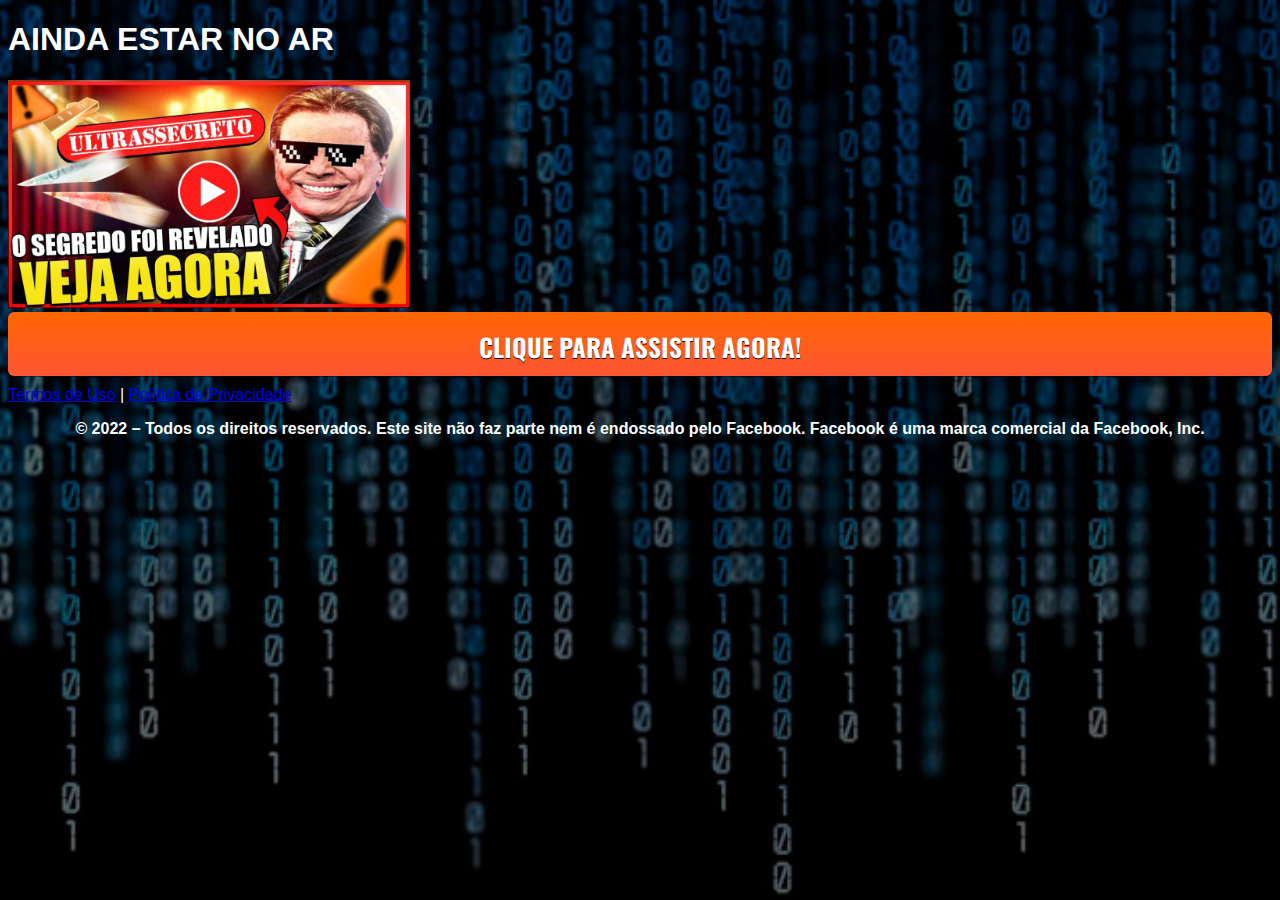
<file: index.html>
<!DOCTYPE html>
<html lang="pt-br">
  <head>
    <meta charset="utf-8">
    <meta name="viewport" content="width=device-width, initial-scale=1, shrink-to-fit=no">

    <link rel="stylesheet" href="https://stackpath.bootstrapcdn.com/bootstrap/4.1.3/css/bootstrap.min.css" integrity="sha384-MCw98/SFnGE8fJT3GXwEOngsV7Zt27NXFoaoApmYm81iuXoPkFOJwJ8ERdknLPMO" crossorigin="anonymous">

    <link rel="preconnect" href="https://fonts.googleapis.com">
    <link rel="preconnect" href="https://fonts.gstatic.com" crossorigin>
    <link href="https://fonts.googleapis.com/css2?family=Cabin:ital,wght@0,400;0,500;0,600;0,700;1,400;1,500;1,600;1,700&family=Dosis:wght@200;300;400;500;600;700;800&family=Oswald:wght@200;300;400;500;600;700&family=Signika:wght@300;400;500;600;700&display=swap" rel="stylesheet">

    <link rel="stylesheet" href="./assets/css/com.css">

    <!-- Título da Página -->
    <title>Digital</title>
    
    <style type="text/css">
      body {
        color: white;
        background-image: url("assets/img/02.jpg");
        background-color: rgba(0, 0, 0, 0.6);
        background-position: center;
        background-size: cover;
        background-attachment: fixed;
        background-blend-mode: darken;
      }
    </style>

  </head>
  <body>
    
    <header class="py-4">
      <div class="container">
        <div class="row justify-content-center">
          <div class="col-lg-8 text-center">
            <!-- Imagem Ultrasecreto -->
            

            <!-- Headline -->
            <h1 class="my-4"><b>AINDA ESTAR NO AR</b></h1>

            <!-- VSL -->
            <img class="img-fluid" src="./assets/img/preeee.png">
            
            <!-- Botão -->
            <div id="cta1" class="mt-4 d-none">
              <a href="https://lucreicomperfil.online/?page_id=78" class="a-btn" style="text-decoration: none;">
                <span class="span-btn">CLIQUE PARA ASSISTIR AGORA!</span>
                <span class="span-btn2"></span>
              </a>
            </div>

            <!-- Termos de Uso e Política de Privacidade -->
            <div class="text-white mt-4"><a href="termos.html" class="text-white">Termos de Uso</a> | <a href="privacidade.html" class="text-white">Política de Privacidade</a></div>
          </div>
        </div>
      </div>
    </header>

    <script type="text/javascript">
      setTimeout(() => {document.getElementById("cta1").classList.remove("d-none")}, 0000000); // temporização da Call to Action (em milissegundos)
    </script>

    <script src="https://code.jquery.com/jquery-3.3.1.slim.min.js" integrity="sha384-q8i/X+965DzO0rT7abK41JStQIAqVgRVzpbzo5smXKp4YfRvH+8abtTE1Pi6jizo" crossorigin="anonymous"></script>
    <script src="https://cdnjs.cloudflare.com/ajax/libs/popper.js/1.14.3/umd/popper.min.js" integrity="sha384-ZMP7rVo3mIykV+2+9J3UJ46jBk0WLaUAdn689aCwoqbBJiSnjAK/l8WvCWPIPm49" crossorigin="anonymous"></script>
    <script src="https://stackpath.bootstrapcdn.com/bootstrap/4.1.3/js/bootstrap.min.js" integrity="sha384-ChfqqxuZUCnJSK3+MXmPNIyE6ZbWh2IMqE241rYiqJxyMiZ6OW/JmZQ5stwEULTy" crossorigin="anonymous"></script>
    <script src="./assets/js/com.js"></script>
  </body>
</html>

 </div>
    <p style="text-align: center; font-weight: bold;">© 2022 – Todos os direitos reservados. Este site não faz parte nem é endossado pelo Facebook. Facebook é uma marca comercial da Facebook, Inc.</p>
  </div>
</file>
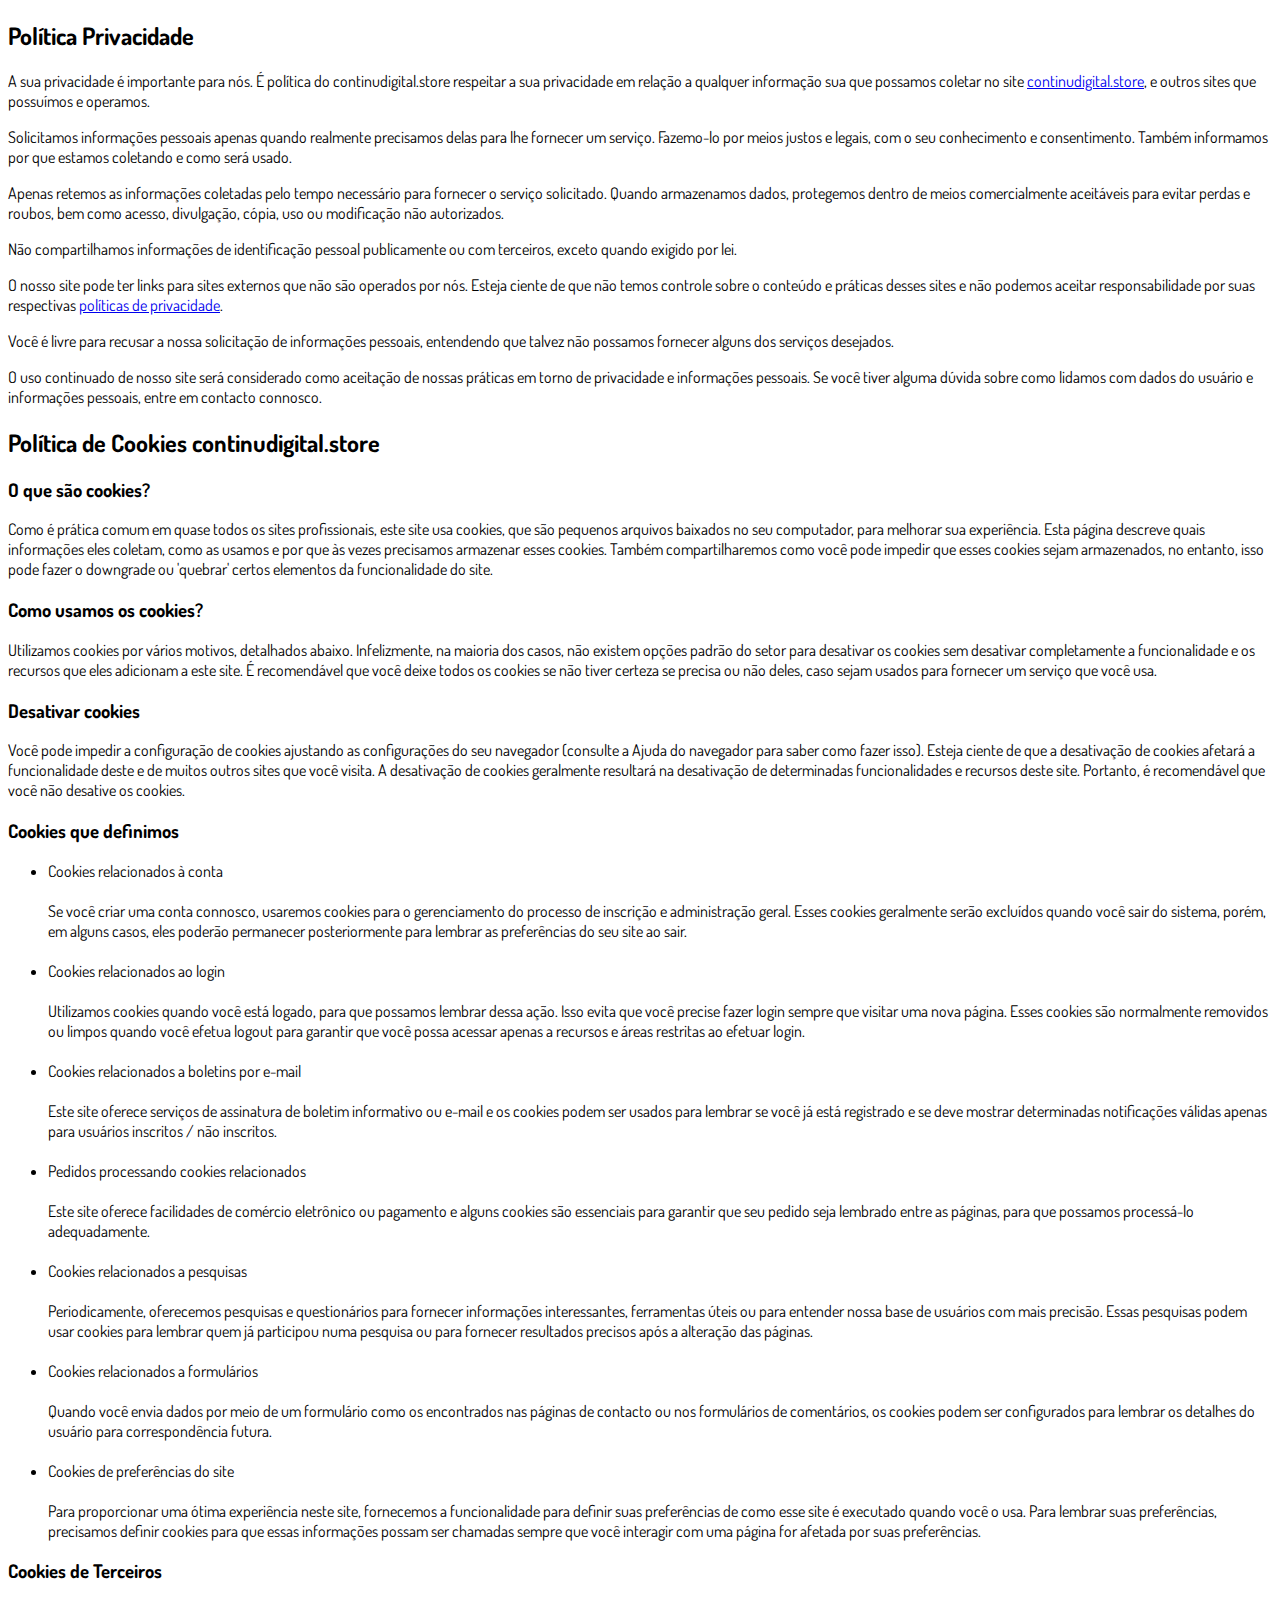
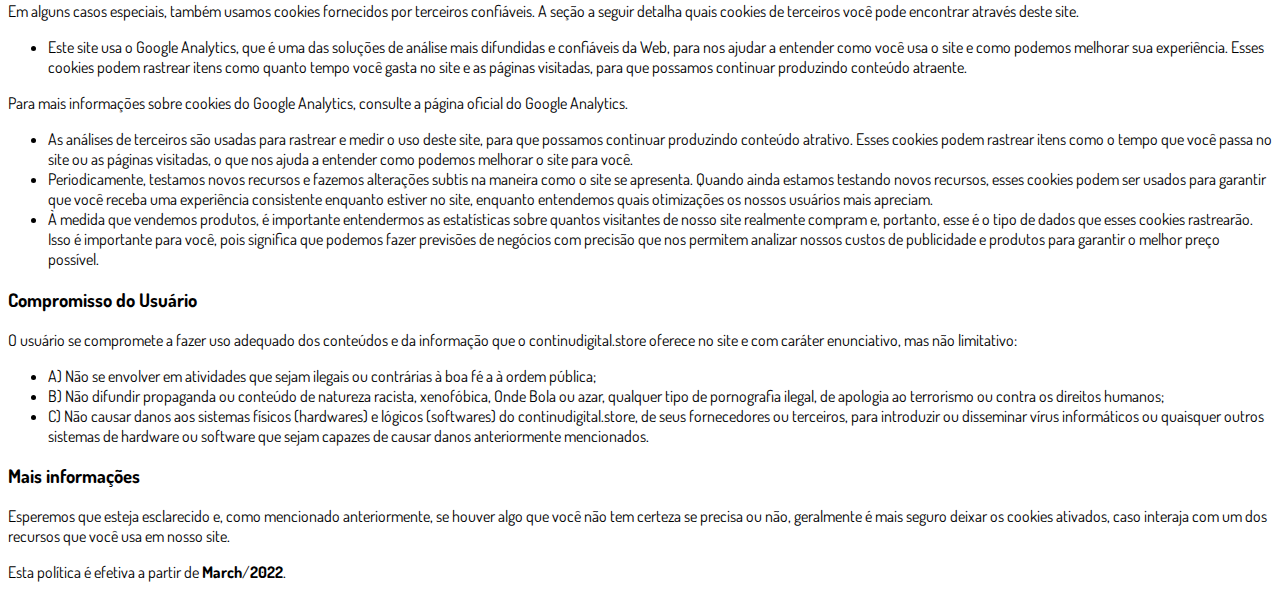
<file: privacidade.html>
<!DOCTYPE html>
<html lang="pt-br">
  <head>
    <meta charset="utf-8">
    <meta name="viewport" content="width=device-width, initial-scale=1, shrink-to-fit=no">

    <link rel="stylesheet" href="https://stackpath.bootstrapcdn.com/bootstrap/4.1.3/css/bootstrap.min.css" integrity="sha384-MCw98/SFnGE8fJT3GXwEOngsV7Zt27NXFoaoApmYm81iuXoPkFOJwJ8ERdknLPMO" crossorigin="anonymous">

    <link rel="preconnect" href="https://fonts.googleapis.com">
    <link rel="preconnect" href="https://fonts.gstatic.com" crossorigin>
    <link href="https://fonts.googleapis.com/css2?family=Dosis:wght@200;300;400;500;600;700;800&display=swap" rel="stylesheet">
    
    <!-- Ícone da Página -->
    <link rel="shortcut icon" type="image/jpg" href="./assets/img/favicon.png">

    <!-- Título da Página -->
    <title>Política de Privacidade | continudigital.store</title>
    
    <style type="text/css">
      body {
        font-family: 'Dosis', sans-serif;
      }
    </style>

  </head>
  <body>
    
    <div class="container py-5">
      <div class="row justify-content-center">
        <div class="col-lg-8">
          <h2>Política Privacidade</h2>                    <p>A sua privacidade é importante para nós. É política do continudigital.store respeitar a sua privacidade em relação a qualquer informação sua que possamos coletar no site <a href="#">continudigital.store</a>, e outros sites que possuímos e operamos.</p>                    <p>Solicitamos informações pessoais apenas quando realmente precisamos delas para lhe fornecer um serviço. Fazemo-lo por meios justos e legais, com o seu conhecimento e consentimento. Também informamos por que estamos coletando e como será usado.                    </p>                    <p>Apenas retemos as informações coletadas pelo tempo necessário para fornecer o serviço solicitado. Quando armazenamos dados, protegemos dentro de meios comercialmente aceitáveis ​​para evitar perdas e roubos, bem como acesso, divulgação, cópia, uso ou                        modificação não autorizados.</p>                    <p>Não compartilhamos informações de identificação pessoal publicamente ou com terceiros, exceto quando exigido por lei.</p>                    <p>O nosso site pode ter links para sites externos que não são operados por nós. Esteja ciente de que não temos controle sobre o conteúdo e práticas desses sites e não podemos aceitar responsabilidade por suas respectivas <a href='https://politicaprivacidade.com' target='_BLANK'>políticas de privacidade</a>.                    </p>                    <p>Você é livre para recusar a nossa solicitação de informações pessoais, entendendo que talvez não possamos fornecer alguns dos serviços desejados.</p>                    <p>O uso continuado de nosso site será considerado como aceitação de nossas práticas em torno de privacidade e informações pessoais. Se você tiver alguma dúvida sobre como lidamos com dados do usuário e informações pessoais, entre em contacto connosco.</p>                    <h2>Política de Cookies continudigital.store</h2>                    <h3>O que são cookies?</h3>                    <p>Como é prática comum em quase todos os sites profissionais, este site usa cookies, que são pequenos arquivos baixados no seu computador, para melhorar sua experiência. Esta página descreve quais informações eles coletam, como as usamos e por que às vezes                        precisamos armazenar esses cookies. Também compartilharemos como você pode impedir que esses cookies sejam armazenados, no entanto, isso pode fazer o downgrade ou 'quebrar' certos elementos da funcionalidade do site.</p>                    <h3>Como usamos os cookies?</h3>                    <p>Utilizamos cookies por vários motivos, detalhados abaixo. Infelizmente, na maioria dos casos, não existem opções padrão do setor para desativar os cookies sem desativar completamente a funcionalidade e os recursos que eles adicionam a este site. É recomendável                        que você deixe todos os cookies se não tiver certeza se precisa ou não deles, caso sejam usados ​​para fornecer um serviço que você usa.</p>                    <h3>Desativar cookies</h3>                    <p>Você pode impedir a configuração de cookies ajustando as configurações do seu navegador (consulte a Ajuda do navegador para saber como fazer isso). Esteja ciente de que a desativação de cookies afetará a funcionalidade deste e de muitos outros sites que                        você visita. A desativação de cookies geralmente resultará na desativação de determinadas funcionalidades e recursos deste site. Portanto, é recomendável que você não desative os cookies.</p>                    <h3>Cookies que definimos</h3>                    <ul>                        <li>                            Cookies relacionados à conta<br><br> Se você criar uma conta connosco, usaremos cookies para o gerenciamento do processo de inscrição e administração geral. Esses cookies geralmente serão excluídos quando você sair do sistema, porém, em alguns                            casos, eles poderão permanecer posteriormente para lembrar as preferências do seu site ao sair.<br><br>                        </li>                        <li>                            Cookies relacionados ao login<br><br> Utilizamos cookies quando você está logado, para que possamos lembrar dessa ação. Isso evita que você precise fazer login sempre que visitar uma nova página. Esses cookies são normalmente removidos ou limpos                            quando você efetua logout para garantir que você possa acessar apenas a recursos e áreas restritas ao efetuar login.<br><br>                        </li>                        <li>                            Cookies relacionados a boletins por e-mail<br><br> Este site oferece serviços de assinatura de boletim informativo ou e-mail e os cookies podem ser usados ​​para lembrar se você já está registrado e se deve mostrar determinadas notificações                            válidas apenas para usuários inscritos / não inscritos.<br><br>                        </li>                        <li>                            Pedidos processando cookies relacionados<br><br> Este site oferece facilidades de comércio eletrônico ou pagamento e alguns cookies são essenciais para garantir que seu pedido seja lembrado entre as páginas, para que possamos processá-lo adequadamente.<br><br>                        </li>                        <li>                            Cookies relacionados a pesquisas<br><br> Periodicamente, oferecemos pesquisas e questionários para fornecer informações interessantes, ferramentas úteis ou para entender nossa base de usuários com mais precisão. Essas pesquisas podem usar cookies                            para lembrar quem já participou numa pesquisa ou para fornecer resultados precisos após a alteração das páginas.<br><br>                        </li>                        <li>                            Cookies relacionados a formulários<br><br> Quando você envia dados por meio de um formulário como os encontrados nas páginas de contacto ou nos formulários de comentários, os cookies podem ser configurados para lembrar os detalhes do usuário                            para correspondência futura.<br><br>                        </li>                        <li>                            Cookies de preferências do site<br><br> Para proporcionar uma ótima experiência neste site, fornecemos a funcionalidade para definir suas preferências de como esse site é executado quando você o usa. Para lembrar suas preferências, precisamos                            definir cookies para que essas informações possam ser chamadas sempre que você interagir com uma página for afetada por suas preferências.<br>                        </li>                    </ul>                    <h3>Cookies de Terceiros</h3>                    <p>Em alguns casos especiais, também usamos cookies fornecidos por terceiros confiáveis. A seção a seguir detalha quais cookies de terceiros você pode encontrar através deste site.</p>                    <ul>                        <li>                            Este site usa o Google Analytics, que é uma das soluções de análise mais difundidas e confiáveis ​​da Web, para nos ajudar a entender como você usa o site e como podemos melhorar sua experiência. Esses cookies podem rastrear itens como quanto tempo                            você gasta no site e as páginas visitadas, para que possamos continuar produzindo conteúdo atraente.                        </li>                    </ul>                    <p>Para mais informações sobre cookies do Google Analytics, consulte a página oficial do Google Analytics.</p>                    <ul>                        <li>                            As análises de terceiros são usadas para rastrear e medir o uso deste site, para que possamos continuar produzindo conteúdo atrativo. Esses cookies podem rastrear itens como o tempo que você passa no site ou as páginas visitadas, o que nos ajuda a entender                            como podemos melhorar o site para você.</li>                        <li>                            Periodicamente, testamos novos recursos e fazemos alterações subtis na maneira como o site se apresenta. Quando ainda estamos testando novos recursos, esses cookies podem ser usados ​​para garantir que você receba uma experiência consistente enquanto                            estiver no site, enquanto entendemos quais otimizações os nossos usuários mais apreciam.</li>                        <li>                            À medida que vendemos produtos, é importante entendermos as estatísticas sobre quantos visitantes de nosso site realmente compram e, portanto, esse é o tipo de dados que esses cookies rastrearão. Isso é importante para você, pois significa que podemos                            fazer previsões de negócios com precisão que nos permitem analizar nossos custos de publicidade e produtos para garantir o melhor preço possível.</li>                                            </ul>                    <h3>Compromisso do Usuário</h3>                                <p>O usuário se compromete a fazer uso adequado dos conteúdos e da informação que o continudigital.store oferece no site e com caráter enunciativo, mas não limitativo:</p>                                        <ul>                        <li>A) Não se envolver em atividades que sejam ilegais ou contrárias à boa fé a à ordem pública;</li>                        <li>B) Não difundir propaganda ou conteúdo de natureza racista, xenofóbica, <a style='color: inherit !important; text-decoration:none !important;' href='https://ondeapostar.pt/onde-da-a-bola/'>Onde Bola</a> ou azar, qualquer tipo de pornografia ilegal, de apologia ao terrorismo ou contra os direitos humanos;</li>                        <li>C) Não causar danos aos sistemas físicos (hardwares) e lógicos (softwares) do continudigital.store, de seus fornecedores ou terceiros, para introduzir ou disseminar vírus informáticos ou quaisquer outros sistemas de hardware ou software que sejam capazes de causar danos anteriormente mencionados.</li>                    </ul>                                        <h3>Mais informações</h3>                    <p>Esperemos que esteja esclarecido e, como mencionado anteriormente, se houver algo que você não tem certeza se precisa ou não, geralmente é mais seguro deixar os cookies ativados, caso interaja com um dos recursos que você usa em nosso site.</p>                    <p>Esta política é efetiva a partir de <strong>March</strong>/<strong>2022</strong>.</p>
        </div>
      </div>
    </div>

    <script src="https://code.jquery.com/jquery-3.3.1.slim.min.js" integrity="sha384-q8i/X+965DzO0rT7abK41JStQIAqVgRVzpbzo5smXKp4YfRvH+8abtTE1Pi6jizo" crossorigin="anonymous"></script>
    <script src="https://cdnjs.cloudflare.com/ajax/libs/popper.js/1.14.3/umd/popper.min.js" integrity="sha384-ZMP7rVo3mIykV+2+9J3UJ46jBk0WLaUAdn689aCwoqbBJiSnjAK/l8WvCWPIPm49" crossorigin="anonymous"></script>
    <script src="https://stackpath.bootstrapcdn.com/bootstrap/4.1.3/js/bootstrap.min.js" integrity="sha384-ChfqqxuZUCnJSK3+MXmPNIyE6ZbWh2IMqE241rYiqJxyMiZ6OW/JmZQ5stwEULTy" crossorigin="anonymous"></script>
  </body>
</html>
</file>
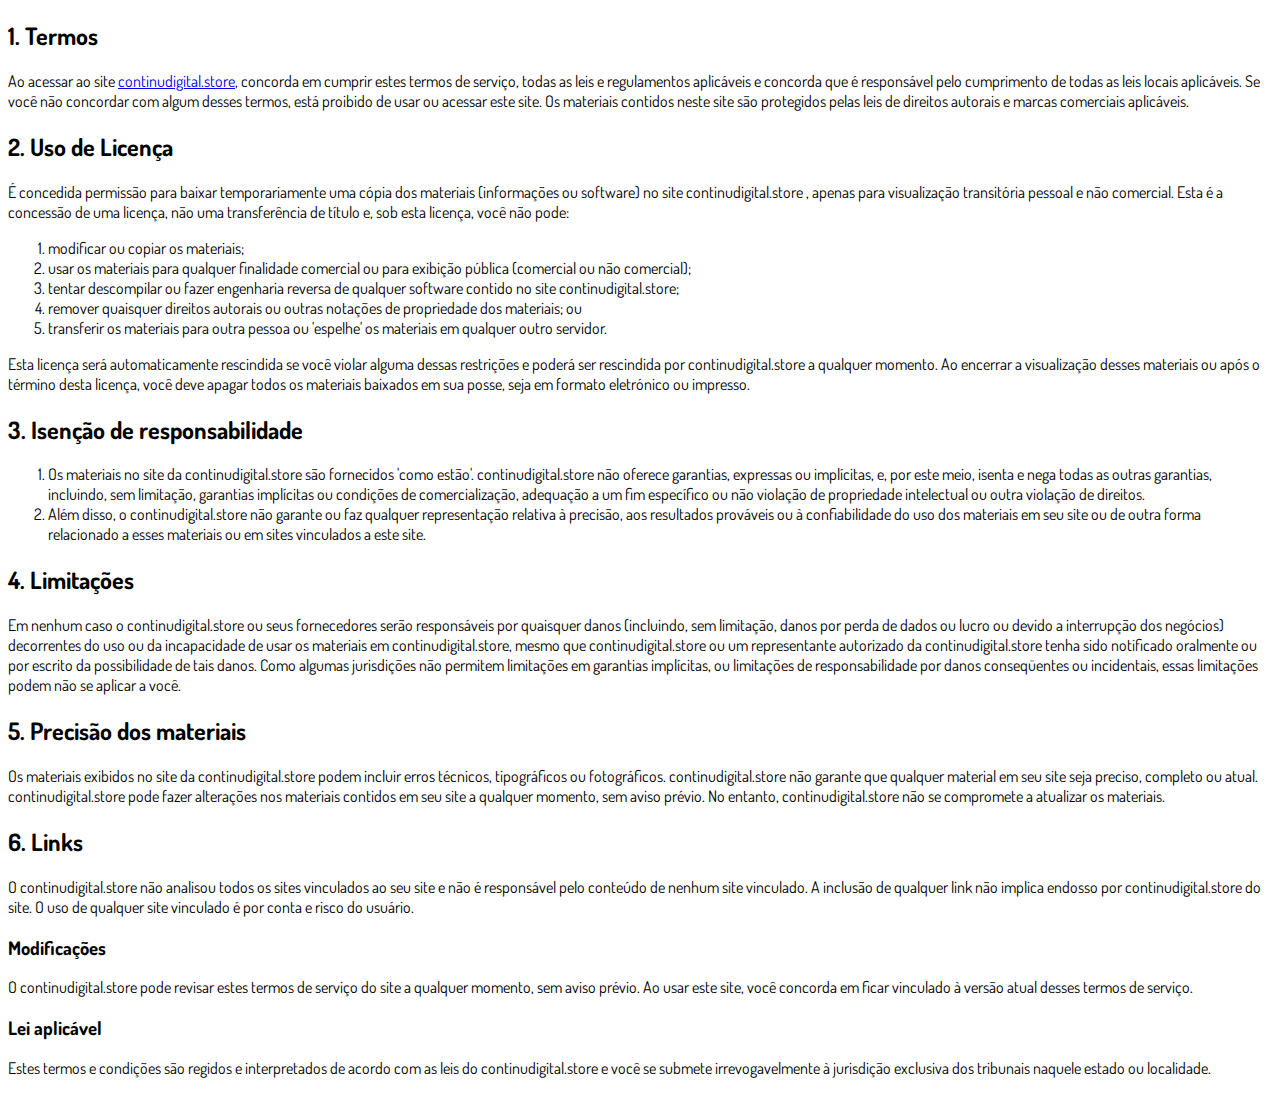
<file: termos.html>
<!DOCTYPE html>
<html lang="pt-br">
  <head>
    <meta charset="utf-8">
    <meta name="viewport" content="width=device-width, initial-scale=1, shrink-to-fit=no">

    <link rel="stylesheet" href="https://stackpath.bootstrapcdn.com/bootstrap/4.1.3/css/bootstrap.min.css" integrity="sha384-MCw98/SFnGE8fJT3GXwEOngsV7Zt27NXFoaoApmYm81iuXoPkFOJwJ8ERdknLPMO" crossorigin="anonymous">

    <link rel="preconnect" href="https://fonts.googleapis.com">
    <link rel="preconnect" href="https://fonts.gstatic.com" crossorigin>
    <link href="https://fonts.googleapis.com/css2?family=Dosis:wght@200;300;400;500;600;700;800&display=swap" rel="stylesheet">
    
    <!-- Ícone da Página -->
    <link rel="shortcut icon" type="image/jpg" href="./assets/img/favicon.png">

    <!-- Título da Página -->
    <title>Termos de Uso | continudigital.store</title>
    
    <style type="text/css">
      body {
        font-family: 'Dosis', sans-serif;
      }
    </style>

  </head>
  <body>
    
    <div class="container py-5">
      <div class="row justify-content-center">
        <div class="col-lg-8">
          <h2>1. Termos</h2>            <p>Ao acessar ao site <a href='#'>continudigital.store</a>, concorda em cumprir estes termos de serviço, todas as leis e regulamentos aplicáveis ​​e concorda que é responsável pelo cumprimento de todas as leis locais aplicáveis. Se você não concordar com algum                desses termos, está proibido de usar ou acessar este site. Os materiais contidos neste site são protegidos pelas leis de direitos autorais e marcas comerciais aplicáveis.</p>            <h2>2. Uso de Licença</h2>            <p>É concedida permissão para baixar temporariamente uma cópia dos materiais (informações ou software) no site continudigital.store , apenas para visualização transitória pessoal e não comercial. Esta é a concessão de uma licença, não uma transferência de título e,                sob esta licença, você não pode: </p>            <ol>            <li>modificar ou copiar os materiais;  </li>            <li>usar os materiais para qualquer finalidade comercial ou para exibição pública (comercial ou não comercial);  </li>            <li>tentar descompilar ou fazer engenharia reversa de qualquer software contido no site continudigital.store;  </li>            <li>remover quaisquer direitos autorais ou outras notações de propriedade dos materiais; ou  </li>            <li>transferir os materiais para outra pessoa ou 'espelhe' os materiais em qualquer outro servidor.</li>            </ol>            <p>Esta licença será automaticamente rescindida se você violar alguma dessas restrições e poderá ser rescindida por continudigital.store a qualquer momento. Ao encerrar a visualização desses materiais ou após o término desta licença, você deve apagar todos os materiais                baixados em sua posse, seja em formato eletrónico ou impresso.</p>            <h2>3. Isenção de responsabilidade</h2>            <ol>            <li>Os materiais no site da continudigital.store são fornecidos 'como estão'. continudigital.store não oferece garantias, expressas ou implícitas, e, por este meio, isenta e nega todas as outras garantias, incluindo, sem limitação, garantias implícitas ou condições de comercialização,            adequação a um fim específico ou não violação de propriedade intelectual ou outra violação de direitos. </li>            <li>Além disso, o continudigital.store não garante ou faz qualquer representação relativa à precisão, aos resultados prováveis ​​ou à confiabilidade do uso dos            materiais em seu site ou de outra forma relacionado a esses materiais ou em sites vinculados a este site.</li>            </ol>            <h2>4. Limitações</h2>            <p>Em nenhum caso o continudigital.store ou seus fornecedores serão responsáveis ​​por quaisquer danos (incluindo, sem limitação, danos por perda de dados ou lucro ou devido a interrupção dos negócios) decorrentes do uso ou da incapacidade de usar os materiais em continudigital.store,                mesmo que continudigital.store ou um representante autorizado da continudigital.store tenha sido notificado oralmente ou por escrito da possibilidade de tais danos. Como algumas jurisdições não permitem limitações em garantias implícitas, ou limitações de responsabilidade                por danos conseqüentes ou incidentais, essas limitações podem não se aplicar a você.</p>            <h2>5. Precisão dos materiais</h2>            <p>Os materiais exibidos no site da continudigital.store podem incluir erros técnicos, tipográficos ou fotográficos. continudigital.store não garante que qualquer material em seu site seja preciso, completo ou atual. continudigital.store pode fazer alterações nos materiais contidos em seu                site a qualquer momento, sem aviso prévio. No entanto, continudigital.store não se compromete a atualizar os materiais.</p>            <h2>6. Links</h2>            <p>O continudigital.store não analisou todos os sites vinculados ao seu site e não é responsável pelo conteúdo de nenhum site vinculado. A inclusão de qualquer link não implica endosso por continudigital.store do site. O uso de qualquer site vinculado é por conta e risco do usuário.</p>            </p>            <h3>Modificações</h3>            <p>O continudigital.store pode revisar estes termos de serviço do site a qualquer momento, sem aviso prévio. Ao usar este site, você concorda em ficar vinculado à versão atual desses termos de serviço.</p>            <h3>Lei aplicável</h3>            <p>Estes termos e condições são regidos e interpretados de acordo com as leis do continudigital.store e você se submete irrevogavelmente à jurisdição exclusiva dos tribunais naquele estado ou localidade.</p>
        </div>
      </div>
    </div>

    <script src="https://code.jquery.com/jquery-3.3.1.slim.min.js" integrity="sha384-q8i/X+965DzO0rT7abK41JStQIAqVgRVzpbzo5smXKp4YfRvH+8abtTE1Pi6jizo" crossorigin="anonymous"></script>
    <script src="https://cdnjs.cloudflare.com/ajax/libs/popper.js/1.14.3/umd/popper.min.js" integrity="sha384-ZMP7rVo3mIykV+2+9J3UJ46jBk0WLaUAdn689aCwoqbBJiSnjAK/l8WvCWPIPm49" crossorigin="anonymous"></script>
    <script src="https://stackpath.bootstrapcdn.com/bootstrap/4.1.3/js/bootstrap.min.js" integrity="sha384-ChfqqxuZUCnJSK3+MXmPNIyE6ZbWh2IMqE241rYiqJxyMiZ6OW/JmZQ5stwEULTy" crossorigin="anonymous"></script>
  </body>
</html>
</file>
<file: assets/css/com.css>
@media (max-width: 768px) {
  .video-player {
    width: 100%;
    background: 0 0;
  }
  .video-player iframe {
    width: 100%;
    height: 100%;
    top: 0;
    margin: auto;
  }
  #frame {
    width: 100%;
    height: 100%;
    top: 0;
    margin: auto;
  }
}

* {
  font-family: helvetica, arial, sans-serif;
}

body {
  font-size: 16px;
}

.fb-comments {
  border: 1px solid #e9ebee;
  border-radius: 3px;
  padding: 0 15px;
  padding-bottom: 15px;
  margin: auto;
  position: relative;
  color: #4267b2;
}

.fb-comments-header {
  padding: 15px 0;
  border-bottom: 1px solid #e9ebee;
}

.fb-comments-header span {
  color: #000;
  font-weight: 700;
  font-size: 0.9em;
}

.fb-comments-comment {
  border: none;
  padding: 0;
  margin: 10px 0;
  width: 100%;
}

.fb-comments-reply-wrapper {
  margin-left: 60px;
  border-left: 1px dotted #e9ebee;
  padding-left: 5px;
}

tr,
td {
  border: none;
  margin: 0;
}

td {
  padding: 2.5px;
}

tr {
  padding: 2.5px 0;
}

.fb-comments-comment-img {
  vertical-align: top;
  width: 48px;
  padding-right: 5px;
}

.fb-comments-comment-img img {
  max-width: 48px;
  border-radius: 25px;
}

.fb-comments-comment-name {
  font-size: 0.85em;
}

.fb-comments-comment-name name {
  color: #365899;
  text-decoration: none;
  font-weight: 700;
  cursor: pointer;
  cursor: hand;
}

.fb-comments-comment-name name:hover {
  text-decoration: underline;
}

.fb-comments-comment-name occupation {
  color: #90949c;
}

.fb-comments-comment-text {
  font-size: 0.9em;
  color: #000;
  border-radius: 21px;
  background-color: #eaebef;
  padding: 10px 20px;
}

.fb-comments-comment-actions like,
.fb-comments-comment-actions reply {
  font-size: 0.75em;
  color: #4267b2;
  text-decoration: none;
  cursor: pointer;
  cursor: hand;
}

.fb-comments-comment-actions like.liked {
  color: #90949c;
}

.fb-comments-comment-actions like:hover,
.fb-comments-comment-actions reply:hover {
  text-decoration: underline;
}

.fb-comments-comment-actions likes {
  font-size: 13px;
  background: url(https://cloudcode.site/likes.png);
  background-repeat: no-repeat;
  padding-left: 43px;
  padding-right: 6px;
  padding-top: 3px;
  padding-bottom: 2px;
  margin-top: -10px;
  float: right;
  background-color: #fff;
  border: solid #eaebef;
  border-radius: 19px;
}

.fb-comments-comment-actions date {
  font-size: 0.75em;
  color: #90949c;
  text-decoration: none;
  cursor: pointer;
  cursor: hand;
}

.fb-comments-comment-actions date:hover {
  text-decoration: underline;
}

.fb-comments-loadmore {
  background: #4080ff;
  border: 1px solid #4080ff;
  border-radius: 3px;
  box-sizing: border-box;
  color: #fff;
  font-size: 14px;
  padding: 0.875em;
  text-shadow: none;
  width: 100%;
  font-weight: 700;
  cursor: hand;
  cursor: pointer;
}

.fb-reply-input {
  border: 1px solid lightgrey;
  border-radius: 3px;
  width: 100%;
  padding: 5px 7.5px;
  font-size: 0.75em;
  color: #000;
  outline: none;
}

.fb-reply-input:hover,
.fb-reply-button:hover {
  outline: none;
}

.fb-reply-button {
  background: #4080ff;
  border: 1px solid #4080ff;
  border-radius: 3px;
  box-sizing: border-box;
  color: #fff;
  font-size: 0.75em;
  padding: 5px 7.5px;
  text-shadow: none;
  width: 100%;
  font-weight: 700;
  cursor: hand;
  cursor: pointer;
  outline: none;
}

.bbtn {
  width: 100%;
  max-width: 449px;
}

@media (max-width: 768px) {
  .video-player {
    margin-top: 0 !important;
  }
}

.a-btn {
      text-decoration: none;
      -webkit-font-smoothing: antialiased;
      margin: 0;
      border: 0; 
      font: inherit; 
      vertical-align: baseline;
      color: #2e82bc; 
      outline: 0; 
      line-height: 1; 
      text-align: center; 
      position:relative!important; display: inline-block!important;
      border-style: solid; 
      width: 100%; padding-left: 0!important; padding-right: 0!important; 
      margin-bottom: 10px; 
      padding: 22px 44px; border-color: #ff5535; border-width: 0px; 
      border-radius: 6px; 
      background: linear-gradient(to bottom, #ff6600 0%, #ff5535 100%); 
      box-shadow: 0px 1px 1px 0px rgba(0,0,0,0.5); 
      text-decoration: none!important;
    }
    .span-btn {
      text-decoration: none;
      -webkit-font-smoothing: antialiased; 
      text-align: center;
      margin: 0; 
      border: 0; 
      font: inherit;
      vertical-align: baseline;
      display: block; 
      position: relative; 
      z-index: 1; 
      padding: 0 15px; 
      white-space: normal; 
      font-size: 25px;
      color: #ffffff; 
      font-family: Oswald; 
      font-weight: bold; 
      text-shadow: #000000 0px 1px 0px;
      text-decoration: none;
    }
    .span-btn2 {
      -webkit-font-smoothing: antialiased; 
      text-align: center;
      padding: 0; border: 0;
      font: inherit; 
      vertical-align: baseline; 
      display: block; 
      position: relative;
      z-index: 1; 
      margin: .2em 0 -.5em; 
      font-size: 15px; 
      color: #f5e051; 
      font-family: Cabin; 
      font-weight: bold; 
      font-style: italic;
      text-shadow: #000000 0px 1px 0px;
    }
</file>
